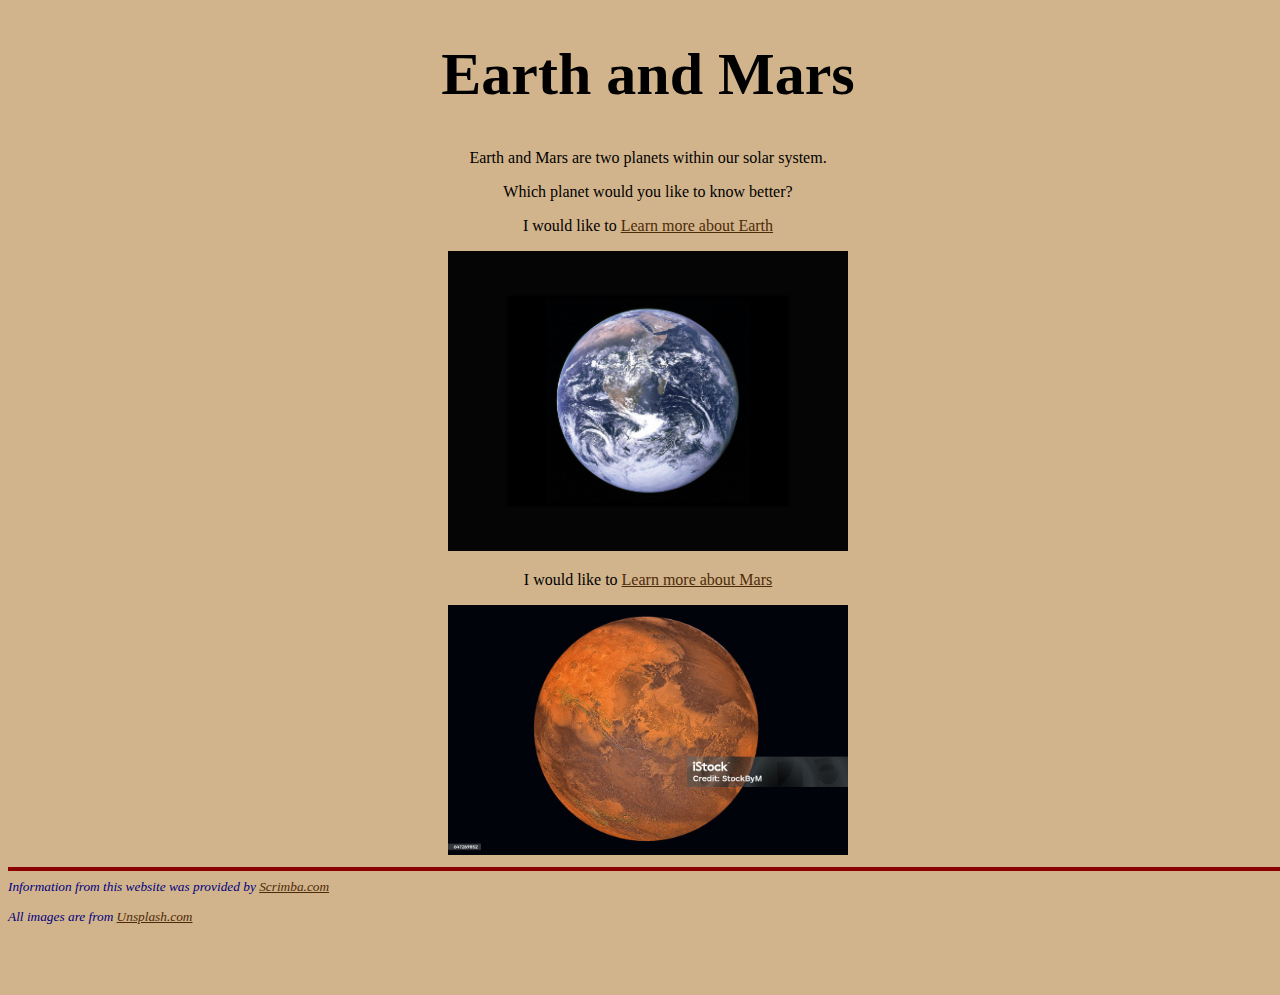
<file: index.html>
<!DOCTYPE html>
<html lang="en">
  <head>
    <meta charset="UTF-8" />
    <meta name="viewport" content="width=device-width, initial-scale=1.0" />
    <link rel="stylesheet" href="styles.css"
  </head>
  <body>
    <h1>Earth and Mars</h1>

    <p>Earth and Mars are two planets within our solar system.</p>

    <p>Which planet would you like to know better?</p>

    <p>I would like to <a href="earth.html">Learn more about Earth</a></p>
    <a href="earth.html"><img src="images/earth.jpg" alt="earth" /></a>
    <p>I would like to <a href="mars.html">Learn more about Mars</a></p>
    <a href="mars.html"><img src="images/mars.jpg" alt="mars" /></a>
  </body>
  <hr />
  <footer>
    Information from this website was provided by
    <a href="https://scrimba.com" target="_blank">Scrimba.com</a>
    <p id="disclaimer">
      All images are from
      <a href="https://www.unsplash.com" target="_blank">Unsplash.com</a>
    </p>
  </footer>
</html>
</file>
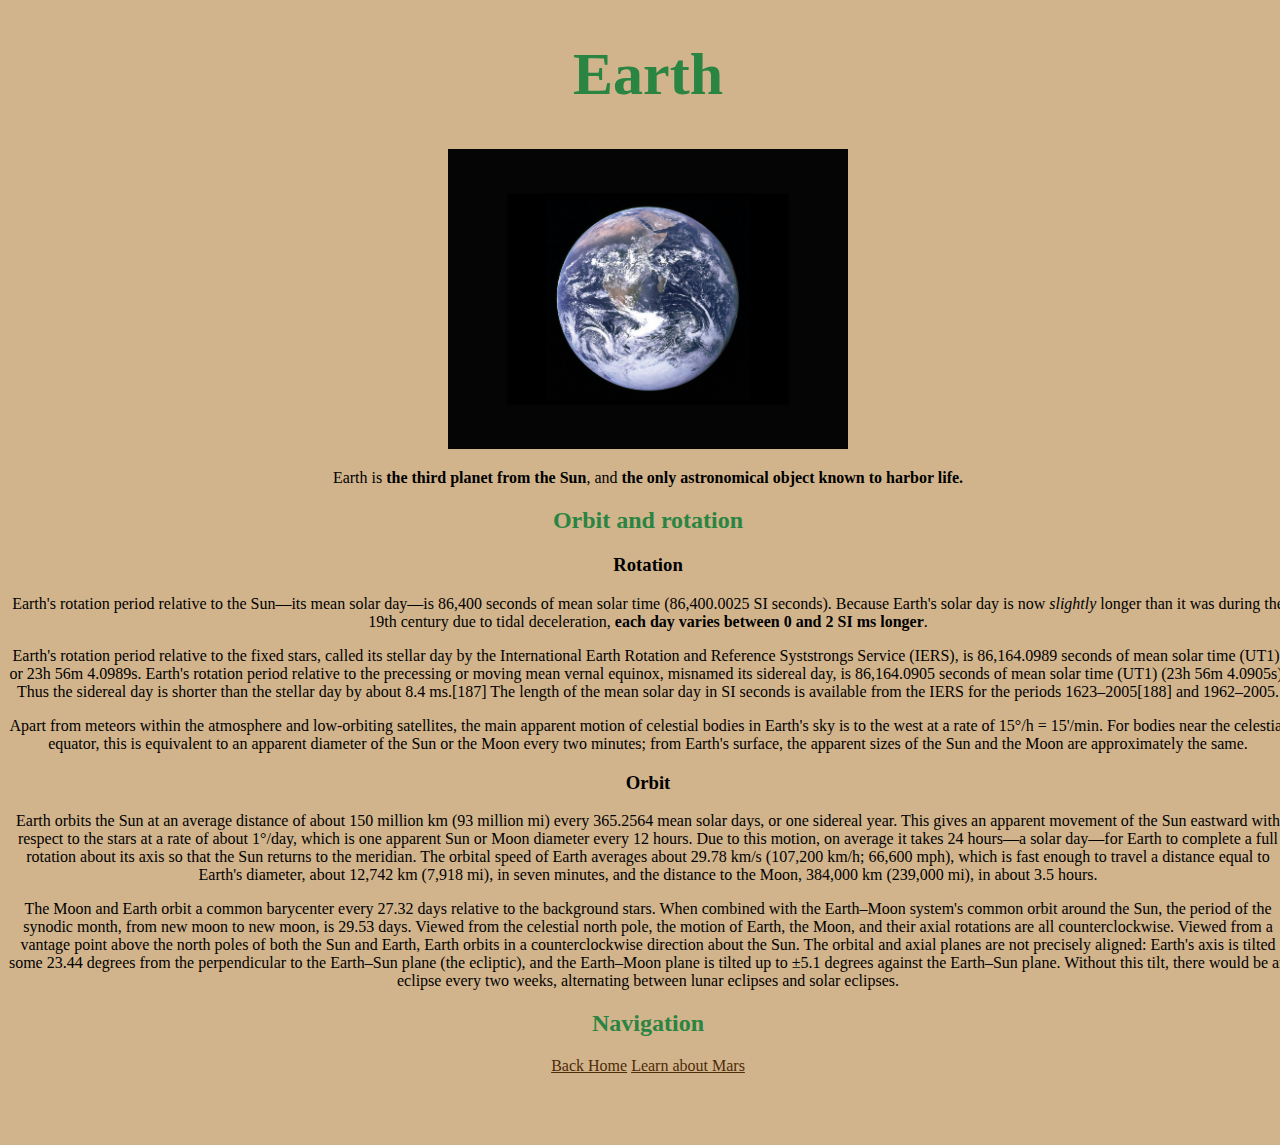
<file: earth.html>
<!DOCTYPE html>
<html lang="en">
  <head>
    <meta charset="UTF-8" />
    <meta name="viewport" content="width=device-width, initial-scale=1.0" />
    <link rel="stylesheet" href="styles.css"
  </head>
  <body>
    <h1 class="h1Earth">Earth</h1>
    <img src="images/earth.jpg" alt="earth" />
    <p>
      Earth is <strong>the third planet from the Sun</strong>, and
      <strong>the only astronomical object known to harbor life.</strong>
    </p>
    <h2 class="h2Earth">Orbit and rotation</h2>
    <h3>Rotation</h3>
    <p>
      Earth's rotation period relative to the Sun—its mean solar day—is 86,400
      seconds of mean solar time (86,400.0025 SI seconds). Because Earth's solar
      day is now <em>slightly</em> longer than it was during the 19th century
      due to tidal deceleration,
      <strong>each day varies between 0 and 2 SI ms longer</strong>.
    </p>
    <p>
      Earth's rotation period relative to the fixed stars, called its stellar
      day by the International Earth Rotation and Reference Syststrongs Service
      (IERS), is 86,164.0989 seconds of mean solar time (UT1), or 23h 56m
      4.0989s. Earth's rotation period relative to the precessing or moving mean
      vernal equinox, misnamed its sidereal day, is 86,164.0905 seconds of mean
      solar time (UT1) (23h 56m 4.0905s). Thus the sidereal day is shorter than
      the stellar day by about 8.4 ms.[187] The length of the mean solar day in
      SI seconds is available from the IERS for the periods 1623–2005[188] and
      1962–2005.
    </p>
    <p>
      Apart from meteors within the atmosphere and low-orbiting satellites, the
      main apparent motion of celestial bodies in Earth's sky is to the west at
      a rate of 15°/h = 15'/min. For bodies near the celestial equator, this is
      equivalent to an apparent diameter of the Sun or the Moon every two
      minutes; from Earth's surface, the apparent sizes of the Sun and the Moon
      are approximately the same.
    </p>
    <h3>Orbit</h3>
    <p>
      Earth orbits the Sun at an average distance of about 150 million km (93
      million mi) every 365.2564 mean solar days, or one sidereal year. This
      gives an apparent movement of the Sun eastward with respect to the stars
      at a rate of about 1°/day, which is one apparent Sun or Moon diameter
      every 12 hours. Due to this motion, on average it takes 24 hours—a solar
      day—for Earth to complete a full rotation about its axis so that the Sun
      returns to the meridian. The orbital speed of Earth averages about 29.78
      km/s (107,200 km/h; 66,600 mph), which is fast enough to travel a distance
      equal to Earth's diameter, about 12,742 km (7,918 mi), in seven minutes,
      and the distance to the Moon, 384,000 km (239,000 mi), in about 3.5 hours.
    </p>
    <p>
      The Moon and Earth orbit a common barycenter every 27.32 days relative to
      the background stars. When combined with the Earth–Moon system's common
      orbit around the Sun, the period of the synodic month, from new moon to
      new moon, is 29.53 days. Viewed from the celestial north pole, the motion
      of Earth, the Moon, and their axial rotations are all counterclockwise.
      Viewed from a vantage point above the north poles of both the Sun and
      Earth, Earth orbits in a counterclockwise direction about the Sun. The
      orbital and axial planes are not precisely aligned: Earth's axis is tilted
      some 23.44 degrees from the perpendicular to the Earth–Sun plane (the
      ecliptic), and the Earth–Moon plane is tilted up to ±5.1 degrees against
      the Earth–Sun plane. Without this tilt, there would be an eclipse every
      two weeks, alternating between lunar eclipses and solar eclipses.
    </p>
    <h2 class="h2Earth">Navigation</h2>
    <a class="home" href="index.html">Back Home</a>
    <a class="about mars" href="mars.html">Learn about Mars</a>
  </body>
</html>
</file>
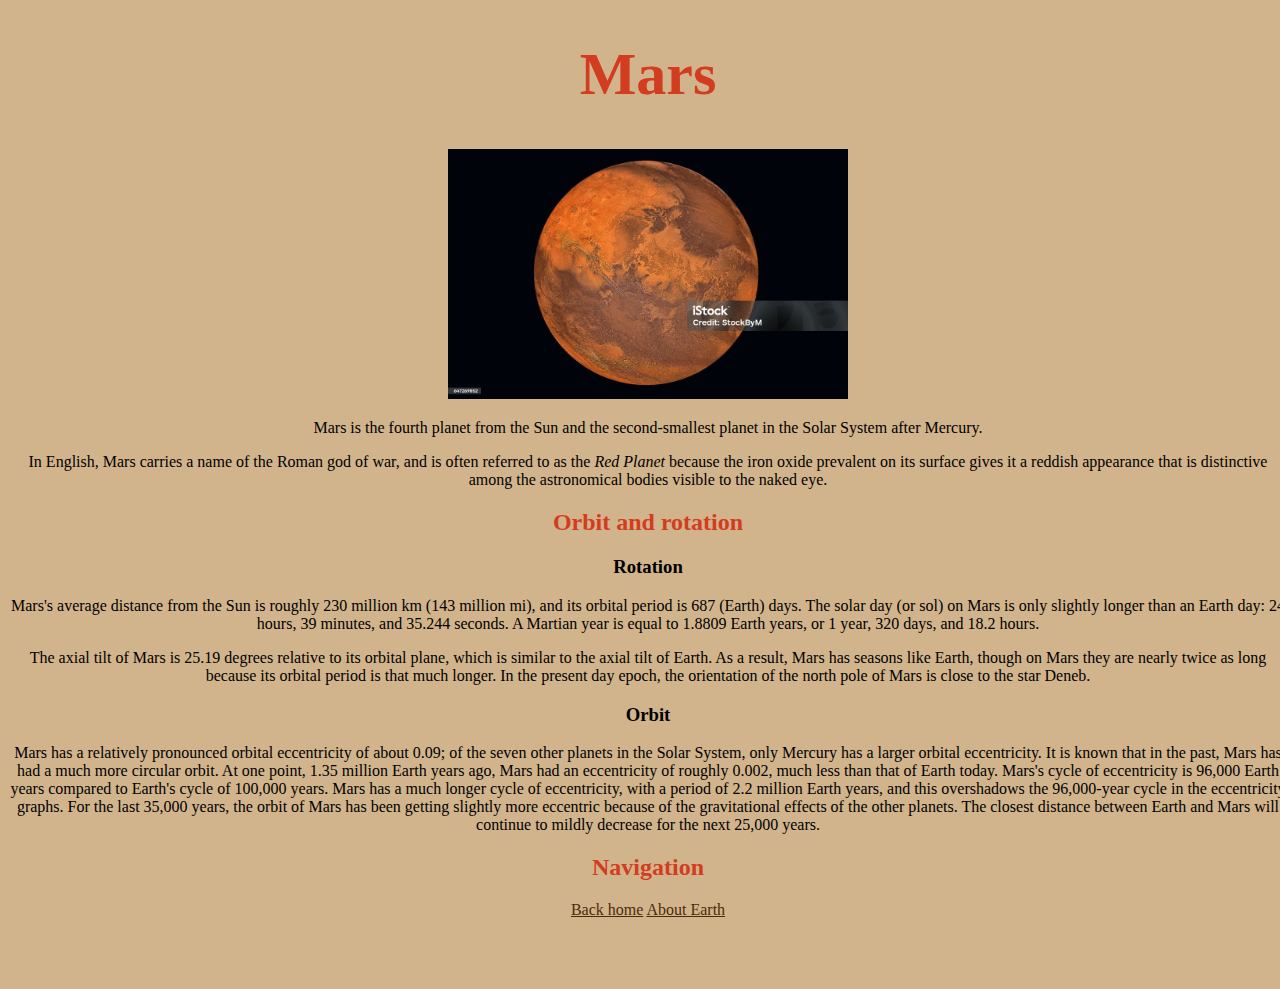
<file: mars.html>
<!DOCTYPE html>
<html lang="en">
  <head>
    <meta charset="UTF-8" />
    <meta name="viewport" content="width=device-width, initial-scale=1.0" />
    <link rel="stylesheet" href="styles.css" />
  </head>
  <body>
    <h1 class="h1Mars">Mars</h1>
    <img src="images/mars.jpg" alt="mars" />
    <p>
      Mars is the fourth planet from the Sun and the second-smallest planet in
      the Solar System after Mercury.
    </p>
    <p>
      In English, Mars carries a name of the Roman god of war, and is often
      referred to as the <em>Red Planet</em> because the iron oxide prevalent on
      its surface gives it a reddish appearance that is distinctive among the
      astronomical bodies visible to the naked eye.
    </p>
    <h2 class="h2Mars">Orbit and rotation</h2>
    <h3>Rotation</h3>
    <p>
      Mars's average distance from the Sun is roughly 230 million km (143
      million mi), and its orbital period is 687 (Earth) days. The solar day (or
      sol) on Mars is only slightly longer than an Earth day: 24 hours, 39
      minutes, and 35.244 seconds. A Martian year is equal to 1.8809 Earth
      years, or 1 year, 320 days, and 18.2 hours.
    </p>
    <p>
      The axial tilt of Mars is 25.19 degrees relative to its orbital plane,
      which is similar to the axial tilt of Earth. As a result, Mars has seasons
      like Earth, though on Mars they are nearly twice as long because its
      orbital period is that much longer. In the present day epoch, the
      orientation of the north pole of Mars is close to the star Deneb.
    </p>

    <h3>Orbit</h3>
    <p>
      Mars has a relatively pronounced orbital eccentricity of about 0.09; of
      the seven other planets in the Solar System, only Mercury has a larger
      orbital eccentricity. It is known that in the past, Mars has had a much
      more circular orbit. At one point, 1.35 million Earth years ago, Mars had
      an eccentricity of roughly 0.002, much less than that of Earth today.
      Mars's cycle of eccentricity is 96,000 Earth years compared to Earth's
      cycle of 100,000 years. Mars has a much longer cycle of eccentricity, with
      a period of 2.2 million Earth years, and this overshadows the 96,000-year
      cycle in the eccentricity graphs. For the last 35,000 years, the orbit of
      Mars has been getting slightly more eccentric because of the gravitational
      effects of the other planets. The closest distance between Earth and Mars
      will continue to mildly decrease for the next 25,000 years.
    </p>

    <h2 class="h2Mars">Navigation</h2>
    <a class="home" href="index.html">Back home</a>
    <a class="earth" href="earth.html">About Earth</a>
  </body>
</html>
</file>
<file: styles.css>
body{
    text-align: center;
    background-color: tan;
    width:100%;
    margin-bottom:70px;
    
}
img{
    width:400px;
}
h1{
    font-size:60px;
    
}
.h1Mars , .h2Mars{
    color:#d33d1f;
}
.h1Earth , .h2Earth{
    color:#2a8442;
}
footer{
    font-style:italic;
    color: navy;
    font-size: smaller;
    text-align:left;


}
a:hover{
    font-size: 30px;
}
a{
    color:rgb(77, 43, 9);
    
}
a:visited{
    color:rgb(77, 43, 9);

}
img:hover{
    width:450px;
}
hr{
    border:2px solid darkred;
}
</file>
